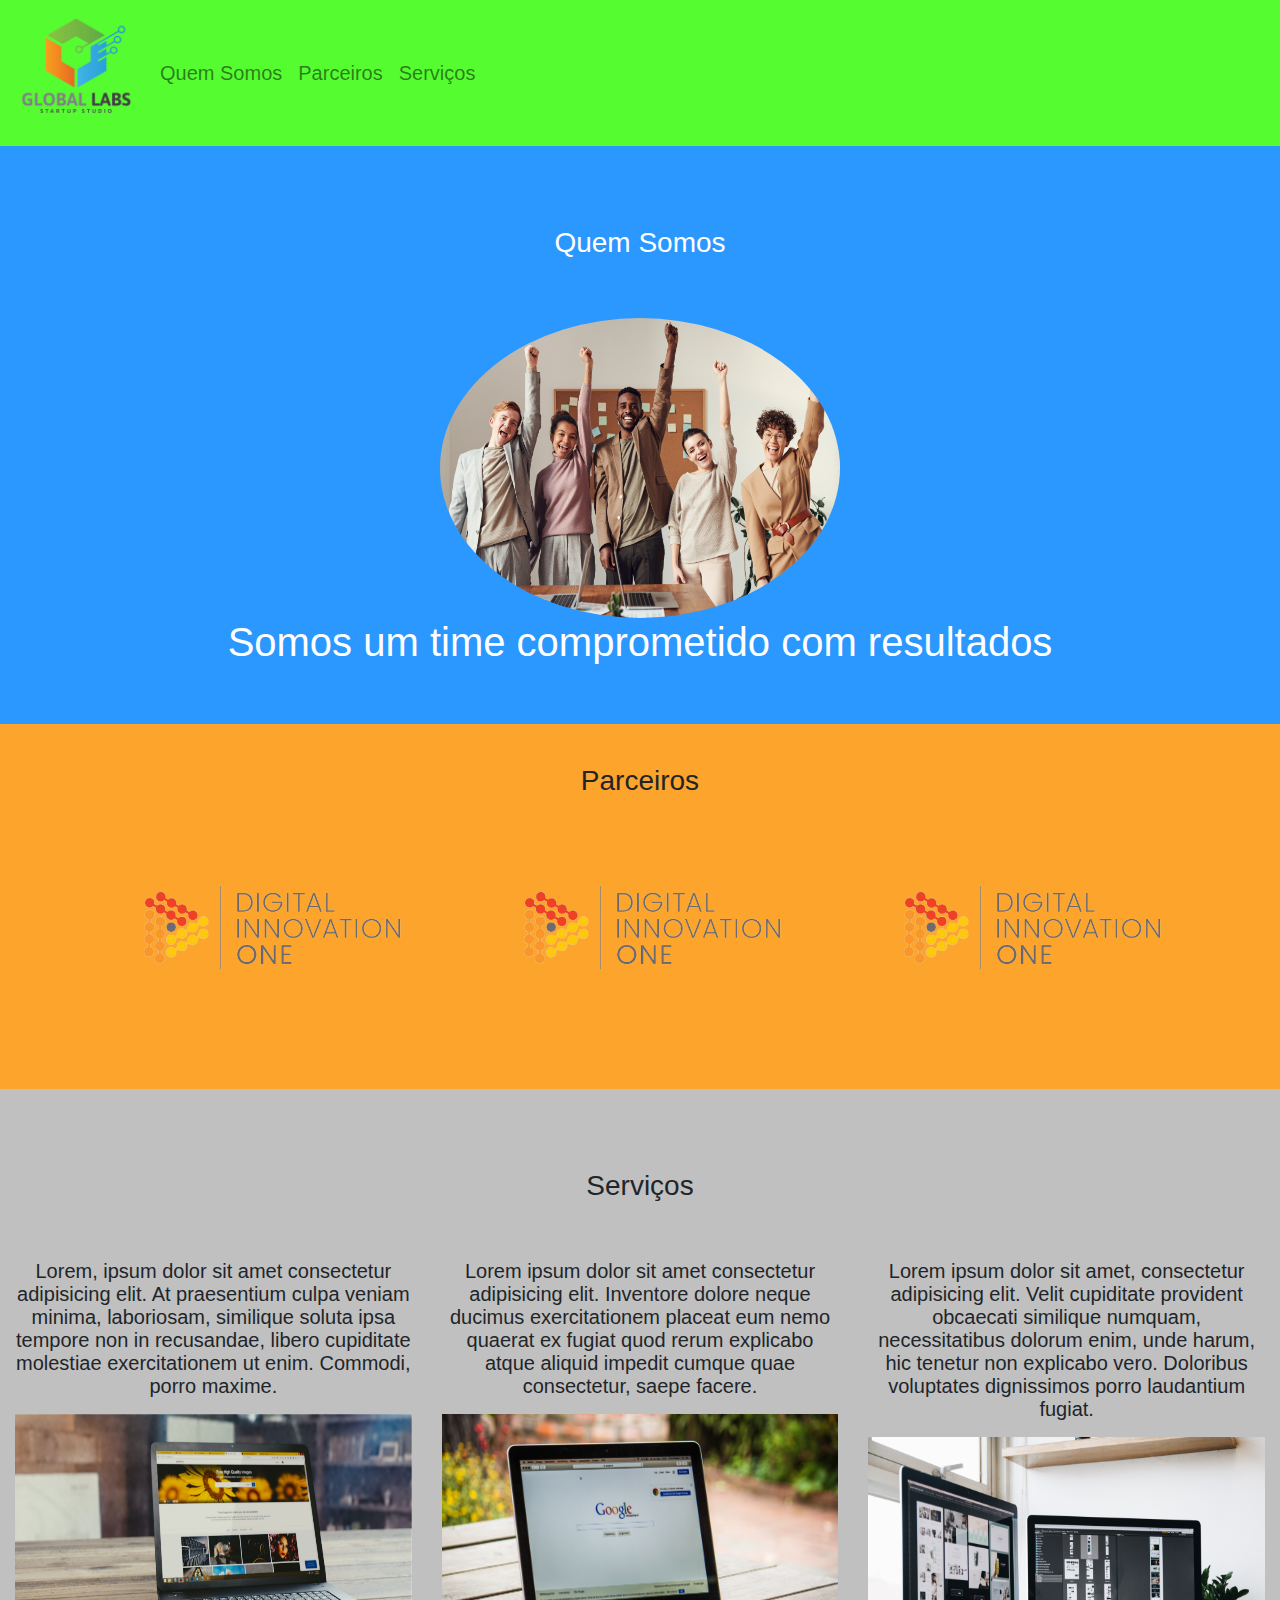
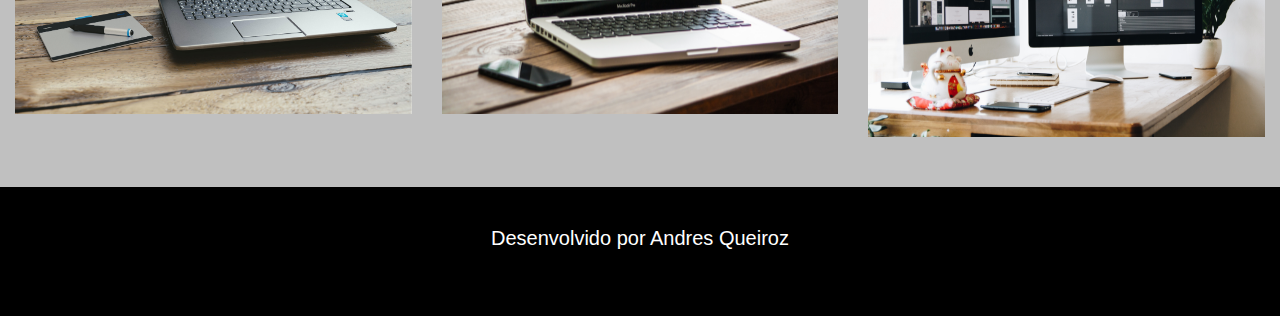
<file: aprendendo-Bootstrap/site criado/index.html>
<html>
    <head>
        <title>Bootstrap</title>
        <meta charset="utf-8">
        <link rel="stylesheet" href="bootstrap-arq/css/bootstrap.min.css" type="text/css">
        <link rel="stylesheet" href="style.css" type="text/css">
    </head>
    <body>
        <nav class="navbar navbar-expand-lg navbar-light">
            <a class="navbar-brand" href="a">
                <img src="img/global.png" alt="icone Global Labs" width="120" height="120">
            </a>
            <div class="collapse navbar-collapse">
                <ul class="navbar-nav">
                    <li class="nav-item">
                        <a class = "nav-link" href="#quemsomos">Quem Somos</a>
                    </li>
                    <li class="nav-item">
                        <a class = "nav-link" href="#parceiros">Parceiros</a>
                    </li>
                    <li class="nav-item">
                        <a class = "nav-link" href="#serviços">Serviços</a>
                    </li>
                </ul>
            </div>
        </nav>
        <section id="quemsomos">
            <div class="container-fluid quem-somos margin text-center">
                <h3 class="margin">Quem Somos</h3>
                <img src="img/time.jpg" class="rounded-circle" width="400px" height="300px">
                <h1>Somos um time comprometido com resultados</h1>
            </div>
        </section>
        <selection id="parceiros">
            <div class="container-fluid parceiros text-center margin">
                <h3>Parceiros</h3>
                <div class="container">
                    <div class="row">
                        <div class="col-lg-4">
                            <img src="img/dio.png" alt="icone DIO" width="100%">
                        </div>
                        <div class="col-lg-4">
                            <img src="img/dio.png" alt="icone DIO" width="100%">
                        </div>
                        <div class="col-lg-4">
                            <img src="img/dio.png" alt="icone DIO" width="100%">
                        </div>
                    </div>
                </div>
            </div>
        </selection>
        <section id="serviços">
            <div class="container-fluid text-center margin serviços">
                <h3 class="margin">Serviços</h3>
                <div class="row">
                    <div class="col-lg-4">
                        <p>Lorem, ipsum dolor sit amet consectetur adipisicing elit. At praesentium culpa veniam minima, laboriosam, similique soluta ipsa tempore non in recusandae, libero cupiditate molestiae exercitationem ut enim. Commodi, porro maxime.</p>
                        <img src="img/pc1.jpg" alt="serviço 1" width="100%" height="300px">
                    </div>
                    <div class="col-lg-4">
                        <p>Lorem ipsum dolor sit amet consectetur adipisicing elit. Inventore dolore neque ducimus exercitationem placeat eum nemo quaerat ex fugiat quod rerum explicabo atque aliquid impedit cumque quae consectetur, saepe facere.</p>
                        <img src="img/pc2.jpg" alt="serviço 2" width="100%" height="300px">
                    </div>
                    <div class="col-lg-4">
                        <p>Lorem ipsum dolor sit amet, consectetur adipisicing elit. Velit cupiditate provident obcaecati similique numquam, necessitatibus dolorum enim, unde harum, hic tenetur non explicabo vero. Doloribus voluptates dignissimos porro laudantium fugiat.</p>
                        <img src="img/pc3.jpg" alt="serviço 2" width="100%" height="300px">
                    </div>
                </div>
            </div>
        </section>
        <footer class="margin text-center container-fluid footer">
            <p> Desenvolvido por Andres Queiroz</p>
        </footer>
    </body>
</html>
</file>
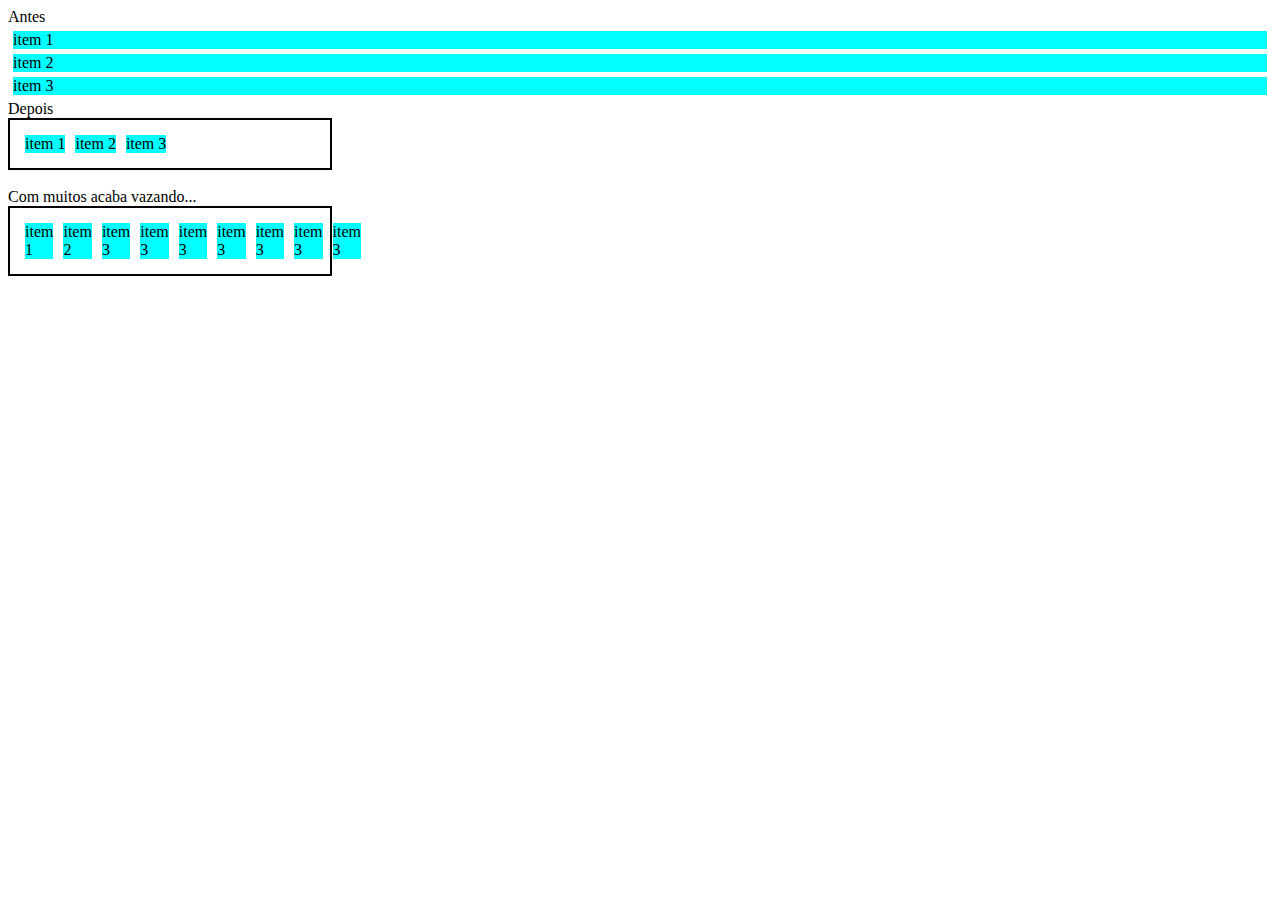
<file: CSS Flexbox/CSS FLEXBOX 1.html>
<!DOCTYPE html>
<html lang="en">
<head>
    <meta charset="UTF-8">
    <meta http-equiv="X-UA-Compatible" content="IE=edge">
    <meta name="viewport" content="width=device-width, initial-scale=1.0">
    <title>Fundamentos - CSS Flexbox</title>
    <style>
        .flex {
            max-width: 300px;
            padding: 10px;
            border: 2px solid black;
            display: flex;
        }
        .item {
            background-color: aqua;
            margin: 5px;
        }
    </style>
</head>
<body>
    <div>Antes
        <div class="item">item 1</div>
        <div class="item">item 2</div>
        <div class="item">item 3</div>
    </div>Depois
    <div class="flex">
        <div class="item">item 1</div>
        <div class="item">item 2</div>
        <div class="item">item 3</div>
    </div>
    <br>Com muitos acaba vazando...
    <div class="flex">
        <div class="item">item 1</div>
        <div class="item">item 2</div>
        <div class="item">item 3</div>
        <div class="item">item 3</div>
        <div class="item">item 3</div>
        <div class="item">item 3</div>
        <div class="item">item 3</div>
        <div class="item">item 3</div>
        <div class="item">item 3</div>

    </div>
</body>
</html>
</file>
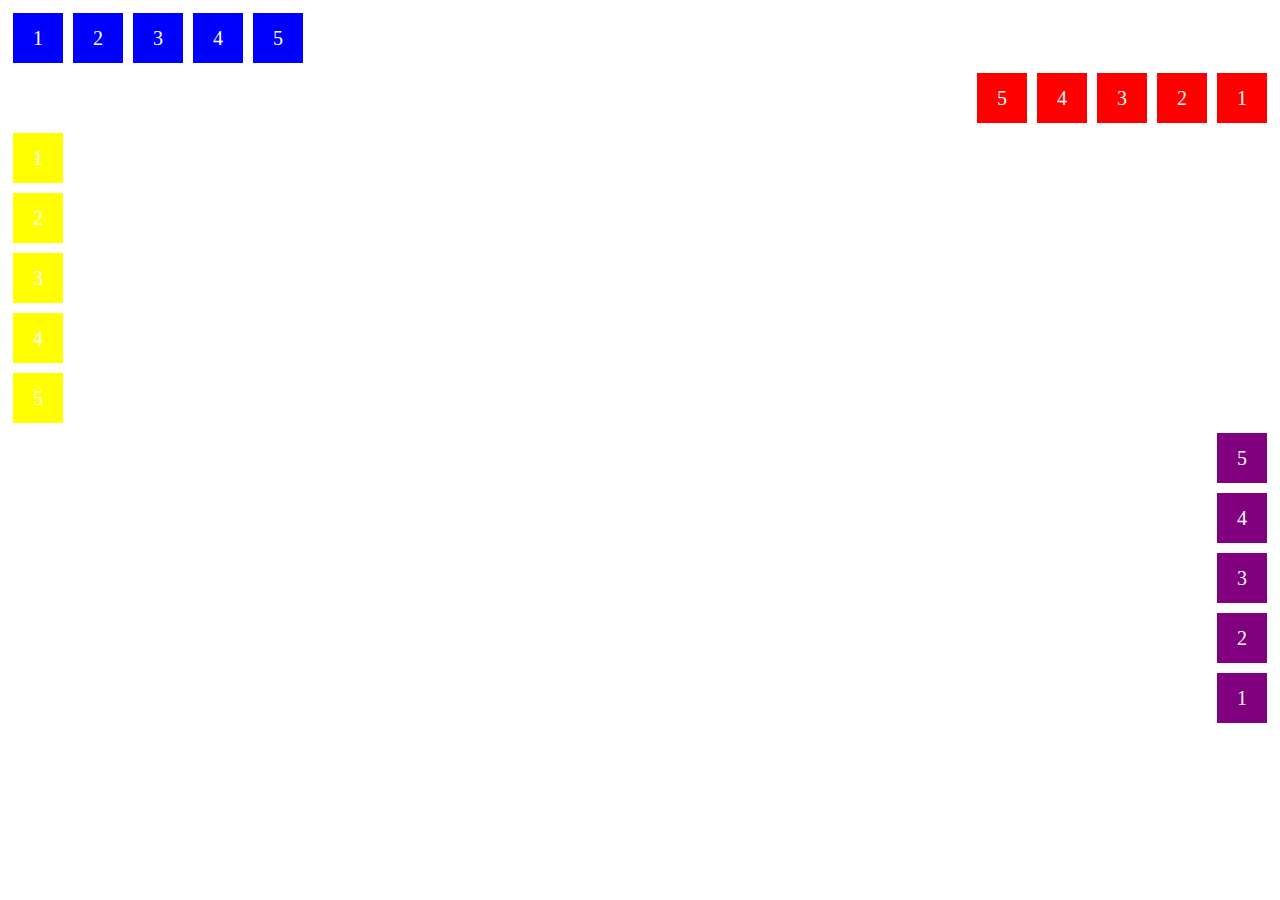
<file: CSS Flexbox/CSS FLEXBOX 2 - direction.html>
<!DOCTYPE html>
<html lang="en">
<head>
    <meta charset="UTF-8">
    <meta http-equiv="X-UA-Compatible" content="IE=edge">
    <meta name="viewport" content="width=device-width, initial-scale=1.0">
    <title>Fundamentos Flex Direction 2</title>
    <style>
        .flex-container {
            margin: 0;
            padding: 0;
            display: flex;
            list-style: none;
        }
        .flex-item {
            background-color: blue;
            height: 50px;
            width: 50px;
            line-height: 50px;
            font-size: 20px;
            color: white;
            text-align: center;
            margin: 5px;
        }
        .row{
            flex-direction: row;
        }
        .row-reverse {
            flex-direction: row-reverse; }

        .row-reverse li{ 
            background-color: red;
        }
        .column {
            flex-direction: column;
        }
        .column li{
            background-color: yellow;
        }
        .column-reverse {
            flex-direction: column-reverse;
            float: right;
        }
        .column-reverse li {
            background-color: purple;
        }
    </style>
</head>
<body>
    <ul class="flex-container">
        <li class="flex-item">1</li>
        <li class="flex-item">2</li>
        <li class="flex-item">3</li>
        <li class="flex-item">4</li>
        <li class="flex-item">5</li>
    </ul>
    <ul class="flex-container row-reverse">
        <li class="flex-item">1</li>
        <li class="flex-item">2</li>
        <li class="flex-item">3</li>
        <li class="flex-item">4</li>
        <li class="flex-item">5</li>
    </ul>
    <ul class="flex-container column">
        <li class="flex-item">1</li>
        <li class="flex-item">2</li>
        <li class="flex-item">3</li>
        <li class="flex-item">4</li>
        <li class="flex-item">5</li>
    </ul>
    <ul class="flex-container column-reverse">
        <li class="flex-item">1</li>
        <li class="flex-item">2</li>
        <li class="flex-item">3</li>
        <li class="flex-item">4</li>
        <li class="flex-item">5</li>
    </ul>
</body>
</html>
</file>
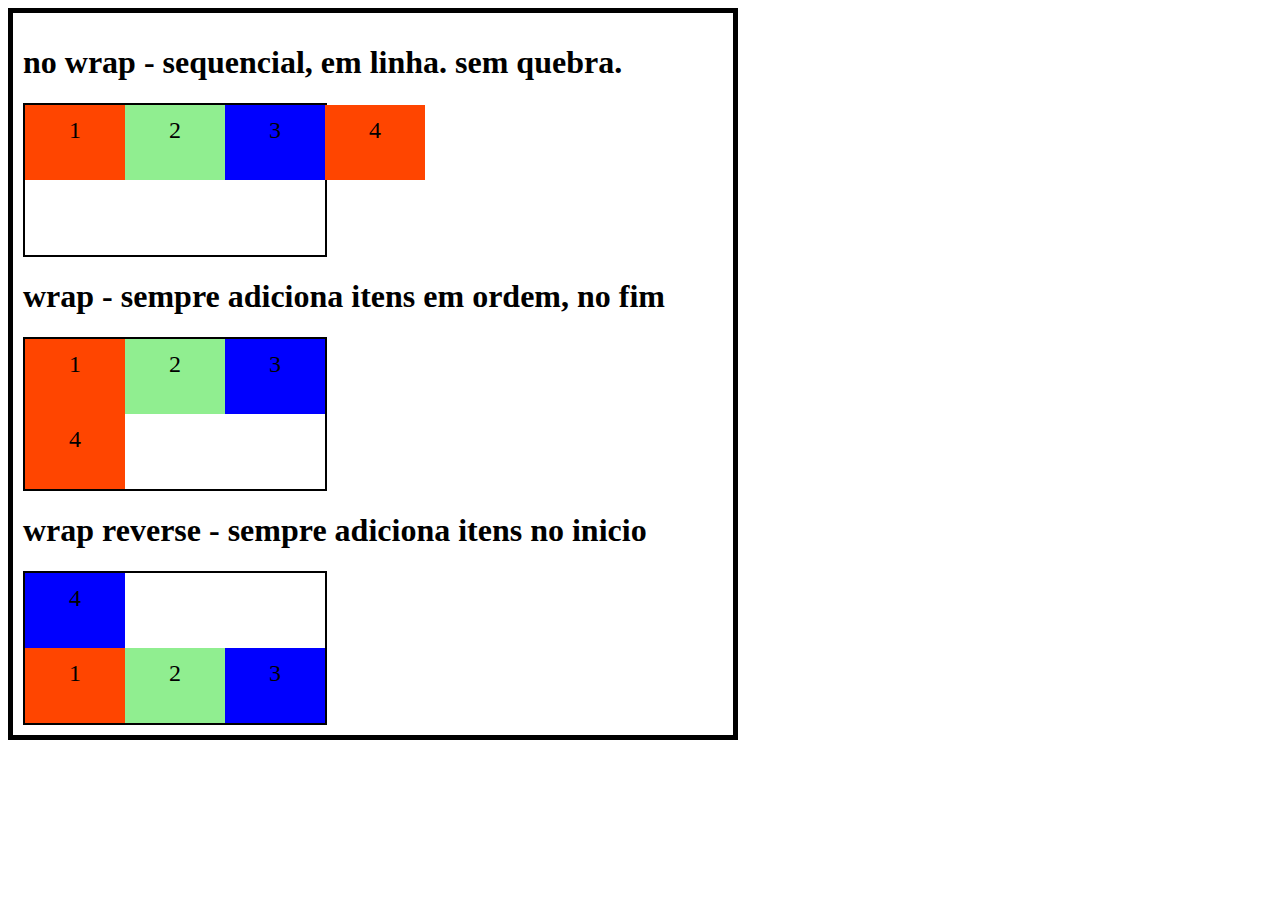
<file: CSS Flexbox/CSS FLEXBOX 3 - wrap.html>
<!DOCTYPE html>
<html lang="en">
<head>
    <meta charset="UTF-8">
    <meta http-equiv="X-UA-Compatible" content="IE=edge">
    <meta name="viewport" content="width=device-width, initial-scale=1.0">
    <title>Fundamentos CSS Flexbox - wrap</title>
    <style>
        body{
            max-width: 700px;
            border: 5px solid black;
            padding: 10px;
            display: flex;
            flex-direction: column;
        }
        .flex-container {
            display: flex;
            height: 150px;
            border: 2px solid black;
            max-width: 300px;
            <!--flex-direction: column-reverse;tire do comentario para ver como fica nesta função-->
            <!--flex-direction: column; tire do comentario para ver como fica nesta função-->
        }
        .item {
            font-size: 24px;
            height: 50%;
            text-align: center;
            min-width: 100px;
            line-height: 50px;
        }
        .nowrap{
            flex-wrap: nowrap;
        }
        .wrap{
            flex-wrap: wrap;
        }
        .wrap-reverse{
            flex-wrap: wrap-reverse;
        }
        .blue{
            background-color: blue;
        }
        .green{
            background-color: lightgreen;
            }
        .orange{background-color: orangered;}
    </style>
</head>
<body>
    <h1>no wrap - sequencial, em linha. sem quebra.</h1>
    <div class="flex-container nowrap">
        <div class="item orange">1</div>
        <div class="item green">2</div>
        <div class="item blue">3</div>
        <div class="item orange">4</div>
    </div>

    <h1>wrap - sempre adiciona itens em ordem, no fim</h1>
    <div class="flex-container wrap">
            <div class="item orange">1</div>
            <div class="item green">2</div>
            <div class="item blue">3</div>
            <div class="item orange">4</div>
    </div>

    <h1>wrap reverse - sempre adiciona itens no inicio</h1>
    <div class="flex-container wrap-reverse">
            <div class="item orange">1</div>
            <div class="item green">2</div>
            <div class="item blue">3</div>
            <div class="item blue">4</div>
    </div>

</body>
</html>
</file>
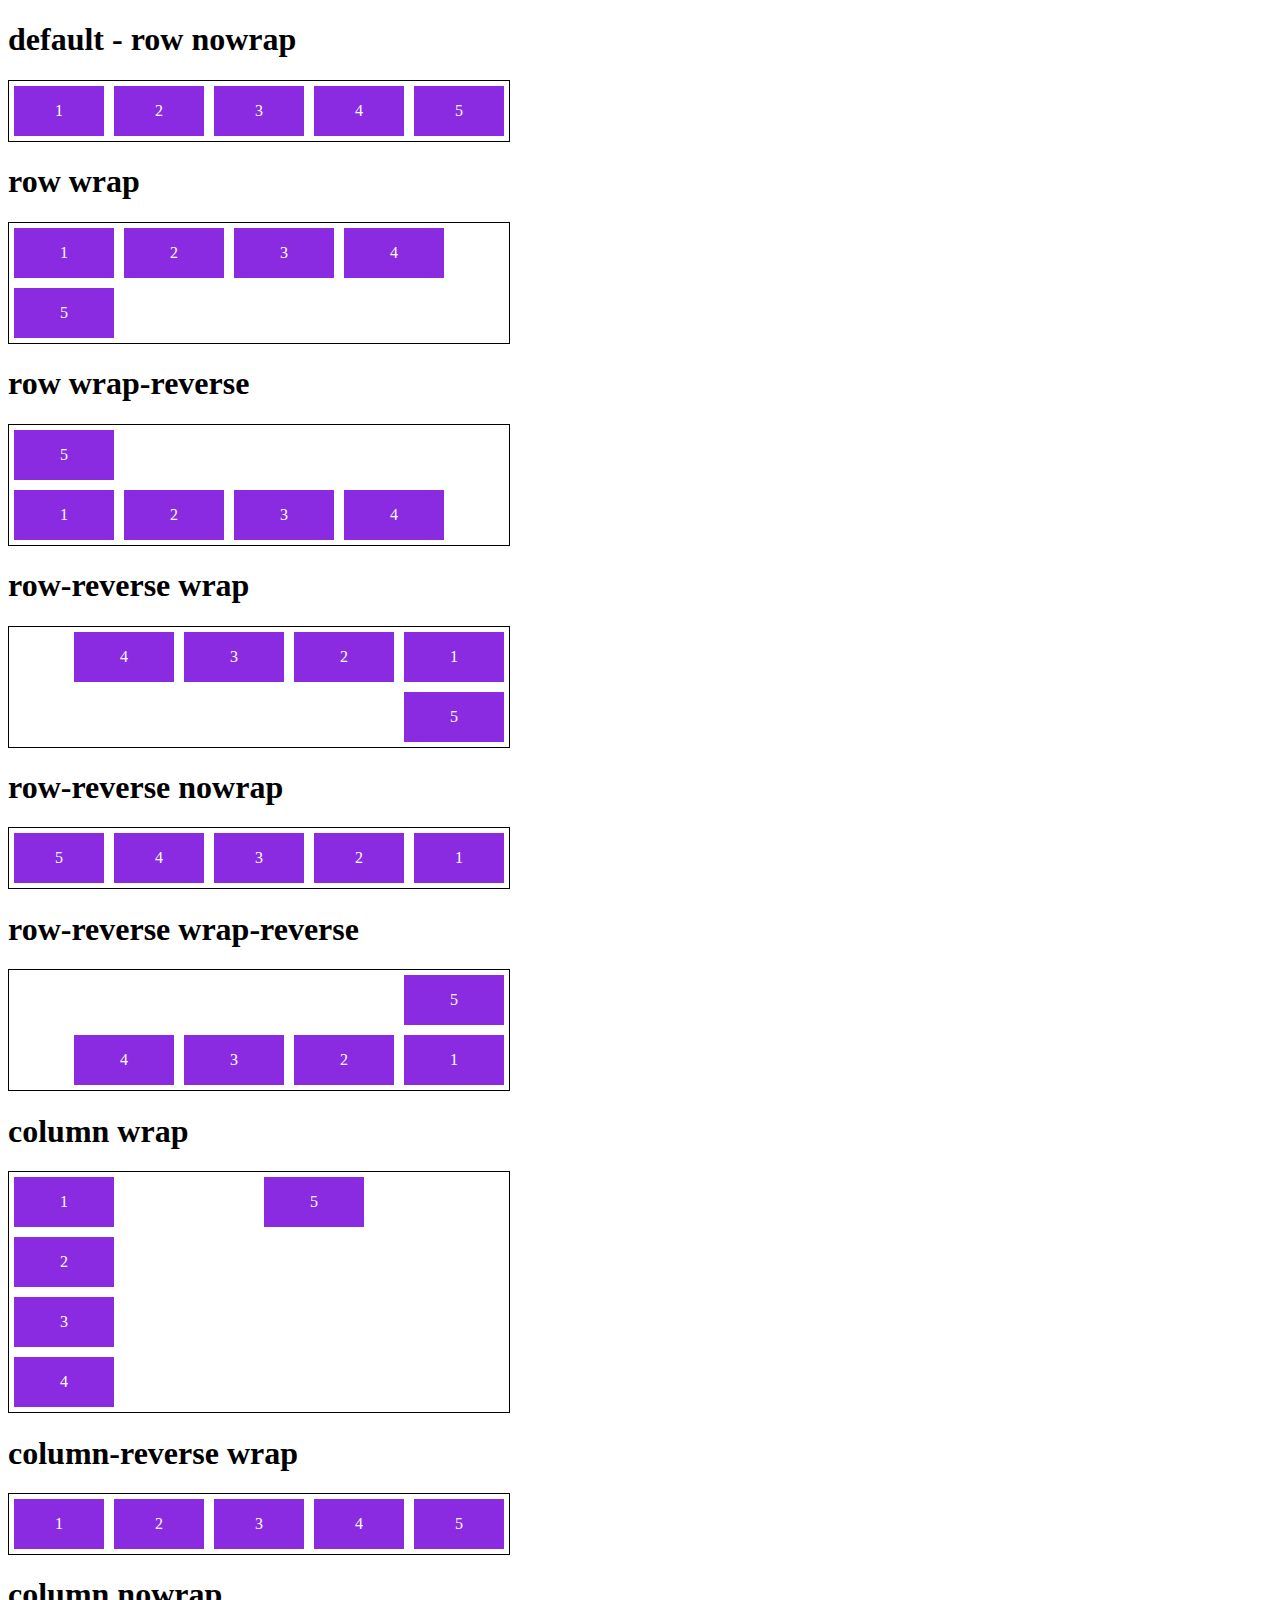
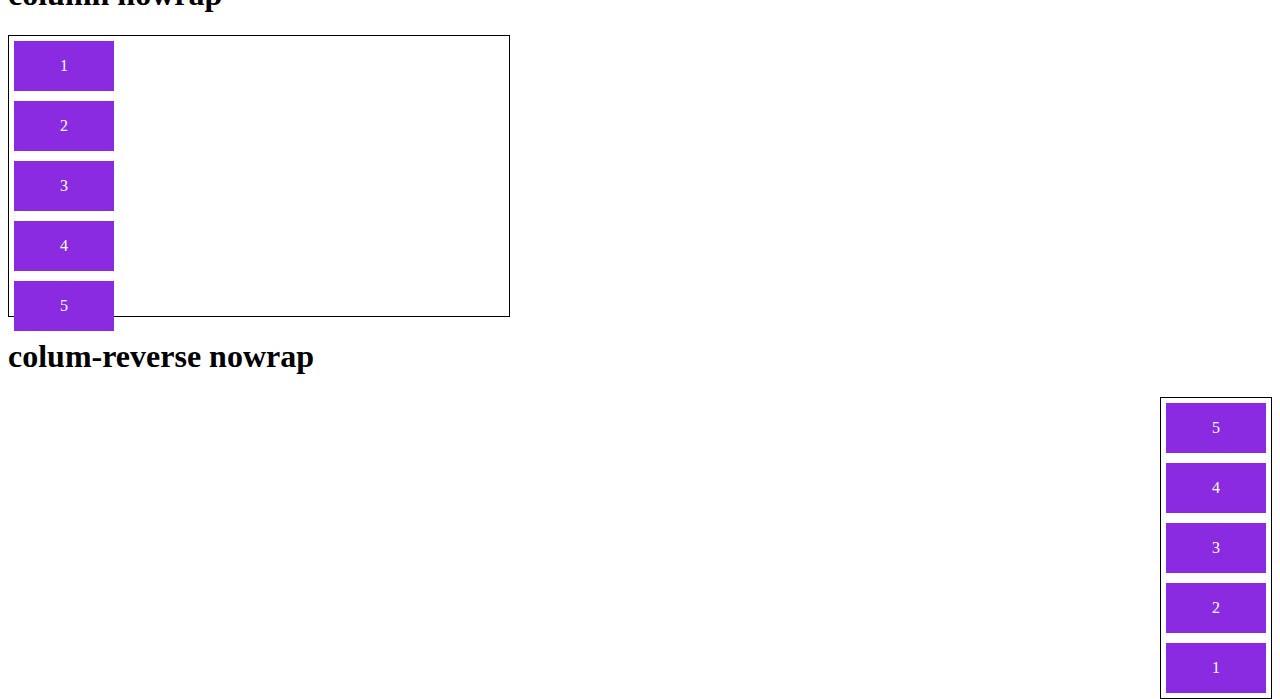
<file: CSS Flexbox/CSS FLEXBOX 4 - flow.html>
<!DOCTYPE html>
<html lang="en">
<head>
    <meta charset="UTF-8">
    <meta http-equiv="X-UA-Compatible" content="IE=edge">
    <meta name="viewport" content="width=device-width, initial-scale=1.0">
    <title>CSS Flexbox 4 - flow</title>
    
    <style>
        h1{
            text-transform: lowercase;
        }
        .flex-container {
            display: flex;
            border: 1px solid black;
            max-width: 500px;
        }
        .item{
            background-color: blueviolet;
            margin: 5px;
            color: white;
            text-align: center;
            width: 100px;
            height: 50px;
            line-height: 50px;
        }
        .default{
            flex-flow: row nowrap;
        }
        .row-wrap{
            flex-flow: row wrap;
        }
        .row-wrap-reverse{
            flex-flow: row wrap-reverse;
        }
        .row-reverse-wrap{
            flex-flow: row-reverse wrap;
        }
        .row-reverse-nowrap{
            flex-flow: row-reverse nowrap;
        }
        .row-reverse-wrap-reverse{
            flex-flow: row-reverse wrap-reverse;
        }
        .column-wrap{
            flex-flow: column wrap;
            max-height: 280px;
        }
        .column-reverse-wrap{
            flex-flow: column reverse wrap;
        }
        .column-nowrap{
            flex-flow: column nowrap;
            max-height: 280px;
        }
        .column-reverse-nowrap{
            flex-flow: column-reverse nowrap;
            float: right;
        }
        
    </style>
</head>
<body>
    <h1>default - ROW NOWRAP</h1>
    <div class="flex-container default">
        <div class="item">1</div>
        <div class="item">2</div>
        <div class="item">3</div>
        <div class="item">4</div>
        <div class="item">5</div>
    </div>
    <h1>ROW WRAP</h1>
    <div class="flex-container row-wrap">
        <div class="item">1</div>
        <div class="item">2</div>
        <div class="item">3</div>
        <div class="item">4</div>
        <div class="item">5</div>
    </div>
    <h1>ROW WRAP-REVERSE</h1>
    <div class="flex-container row-wrap-reverse">
        <div class="item">1</div>
        <div class="item">2</div>
        <div class="item">3</div>
        <div class="item">4</div>
        <div class="item">5</div>
    </div>
    <h1>ROW-REVERSE WRAP</h1>
    <div class="flex-container row-reverse-wrap">
        <div class="item">1</div>
        <div class="item">2</div>
        <div class="item">3</div>
        <div class="item">4</div>
        <div class="item">5</div>
    </div>
    <h1>ROW-REVERSE NOWRAP</h1>
    <div class="flex-container row-reverse-nowrap">
        <div class="item">1</div>
        <div class="item">2</div>
        <div class="item">3</div>
        <div class="item">4</div>
        <div class="item">5</div>
    </div>
    <h1>row-reverse wrap-reverse</h1>
    <div class="flex-container row-reverse-wrap-reverse">
        <div class="item">1</div>
        <div class="item">2</div>
        <div class="item">3</div>
        <div class="item">4</div>
        <div class="item">5</div>
    </div>
    <h1>column WRAP</h1>
    <div class="flex-container column-wrap">
        <div class="item">1</div>
        <div class="item">2</div>
        <div class="item">3</div>
        <div class="item">4</div>
        <div class="item">5</div>
    </div>
    <h1>COLUMN-REVERSE WRAP</h1>
    <div class="flex-container column-reverse-wrap">
        <div class="item">1</div>
        <div class="item">2</div>
        <div class="item">3</div>
        <div class="item">4</div>
        <div class="item">5</div>
    </div>
    <h1>COLUMN NOWRAP</h1>
    <div class="flex-container column-nowrap">
        <div class="item">1</div>
        <div class="item">2</div>
        <div class="item">3</div>
        <div class="item">4</div>
        <div class="item">5</div>
    </div>
    <h1>COLUM-REVERSE NOWRAP</h1>
    <div class="flex-container column-reverse-nowrap">
        <div class="item">1</div>
        <div class="item">2</div>
        <div class="item">3</div>
        <div class="item">4</div>
        <div class="item">5</div>
    </div>
</body>
</html>
</file>
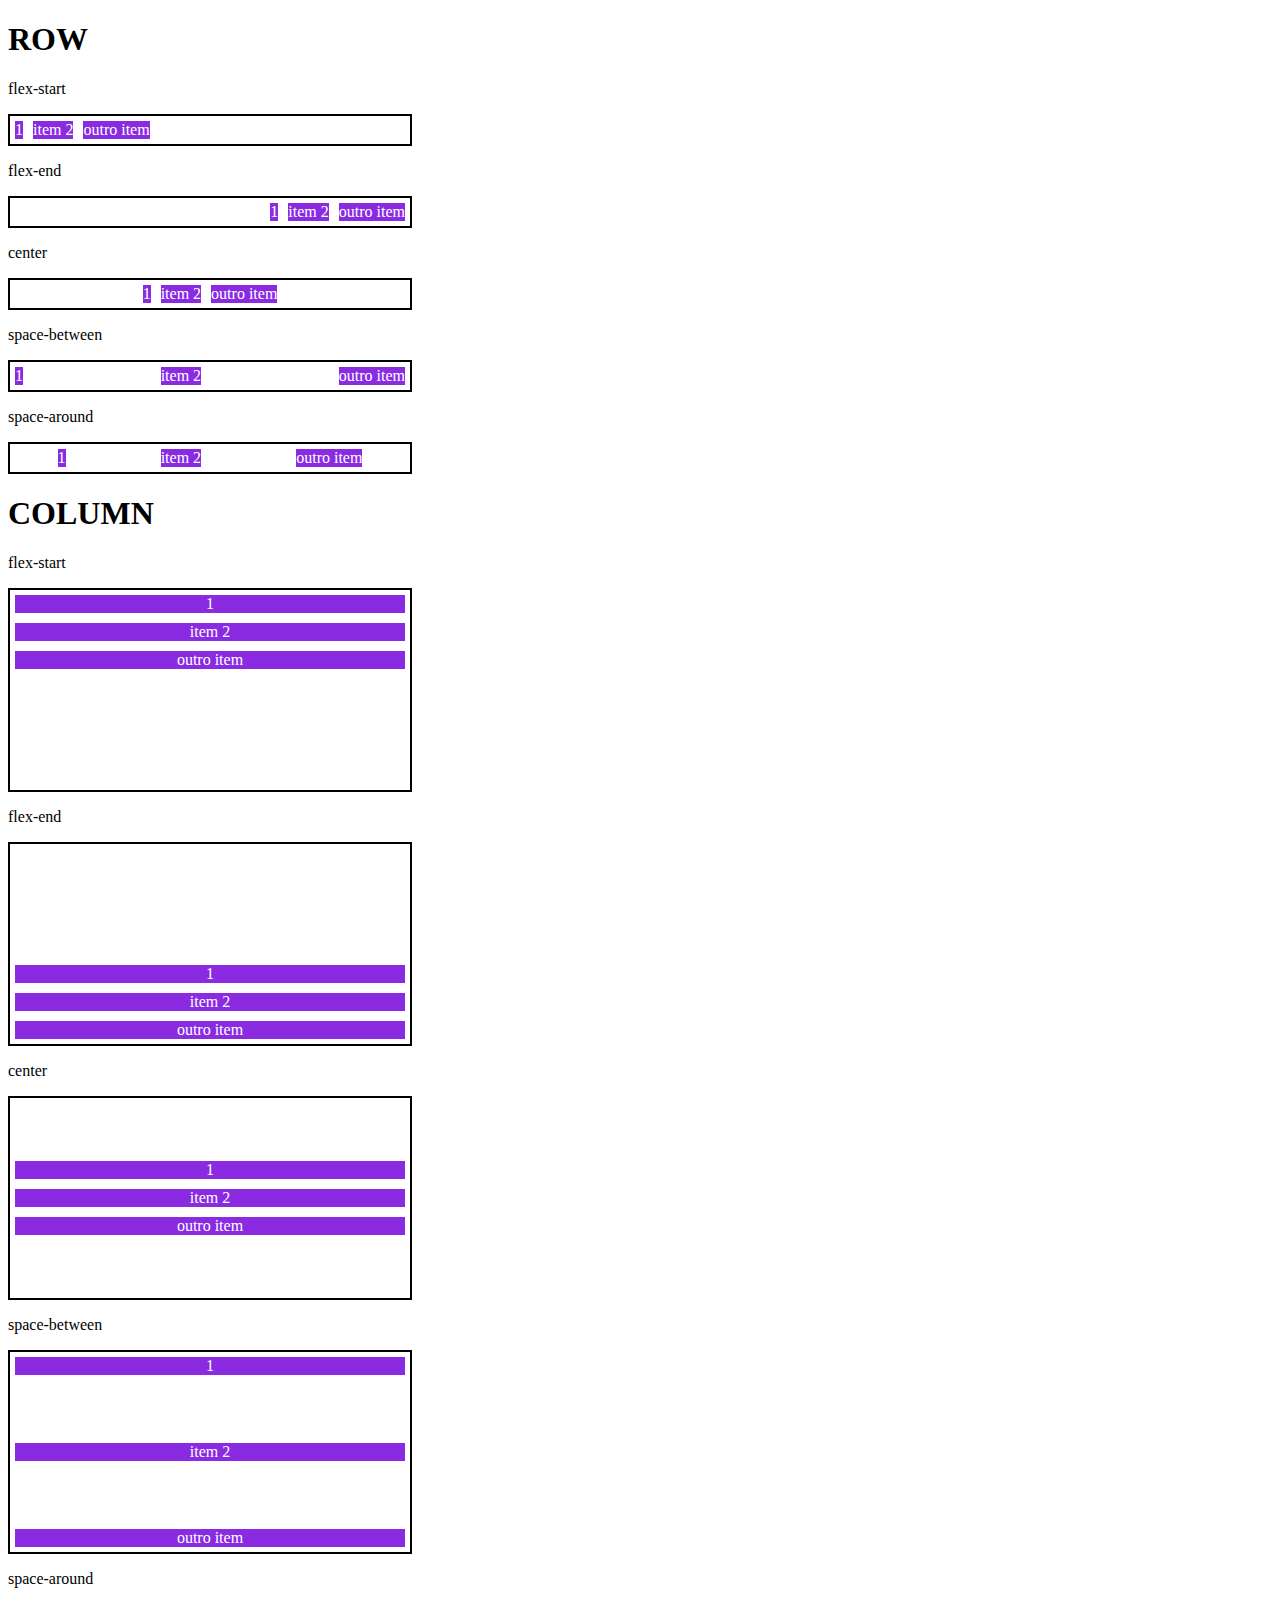
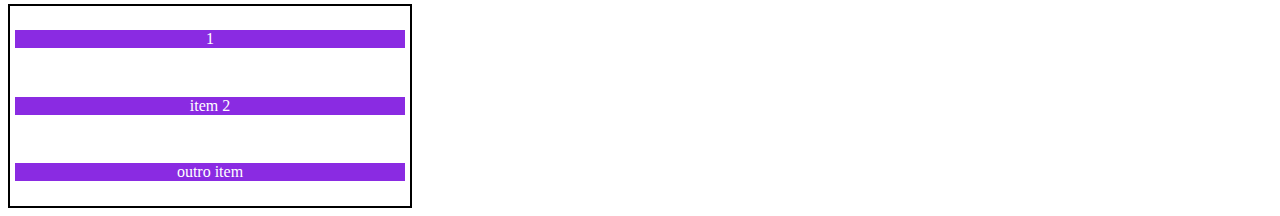
<file: CSS Flexbox/CSS FLEXBOX 5 - justify content.html>
<!DOCTYPE html>
<html lang="en">
<head>
    <meta charset="UTF-8">
    <meta http-equiv="X-UA-Compatible" content="IE=edge">
    <meta name="viewport" content="width=device-width, initial-scale=1.0">
    <title>CSS Flexbox - justify-content</title>
    <style>
        .container{
            max-width: 400px;
            border: 2px solid black;
            margin: 0px;
            display: flex;
        }
        .container-column{
            max-width: 400px;
            border: 2px solid black;
            margin: 0px;
            display: flex;
            flex-direction: column;
            min-height: 200px;
        }

        .item{
            background-color: blueviolet;
            margin: 5px;
            text-align: center;
            color: white;
        }

        .flex-start{
            justify-content: flex-start;
        }
        .flex-end{
            justify-content: flex-end;
        }
        .center{
            justify-content: center;
        }
        .space-between{
            justify-content: space-between;
        }
        .space-around{
            justify-content: space-around;
        }
    </style>
</head>
<body>
    <h1>ROW</h1>
    <p>flex-start</p>
    <section class="container flex-start">
        <div class="item">1</div>
        <div class="item">item 2</div>
        <div class="item">outro item</div>
    </section>

    <p>flex-end</p>
    <section class="container flex-end">
        <div class="item">1</div>
        <div class="item">item 2</div>
        <div class="item">outro item</div>
    </section>

    <p>center</p>
    <section class="container center">
        <div class="item">1</div>
        <div class="item">item 2</div>
        <div class="item">outro item</div>
    </section>

    <p>space-between</p>
    <section class="container space-between">
        <div class="item">1</div>
        <div class="item">item 2</div>
        <div class="item">outro item</div>
    </section>

    <p>space-around</p>
    <section class="container space-around">
        <div class="item">1</div>
        <div class="item">item 2</div>
        <div class="item">outro item</div>
    </section>


    <h1>COLUMN</h1>
    <p>flex-start</p>
    <section class="container-column flex-start">
        <div class="item">1</div>
        <div class="item">item 2</div>
        <div class="item">outro item</div>
    </section>

    <p>flex-end</p>
    <section class="container-column flex-end">
        <div class="item">1</div>
        <div class="item">item 2</div>
        <div class="item">outro item</div>
    </section>

    <p>center</p>
    <section class="container-column center">
        <div class="item">1</div>
        <div class="item">item 2</div>
        <div class="item">outro item</div>
    </section>

    <p>space-between</p>
    <section class="container-column space-between">
        <div class="item">1</div>
        <div class="item">item 2</div>
        <div class="item">outro item</div>
    </section>

    <p>space-around</p>
    <section class="container-column space-around">
        <div class="item">1</div>
        <div class="item">item 2</div>
        <div class="item">outro item</div>
    </section>
</body>
</html>
</file>
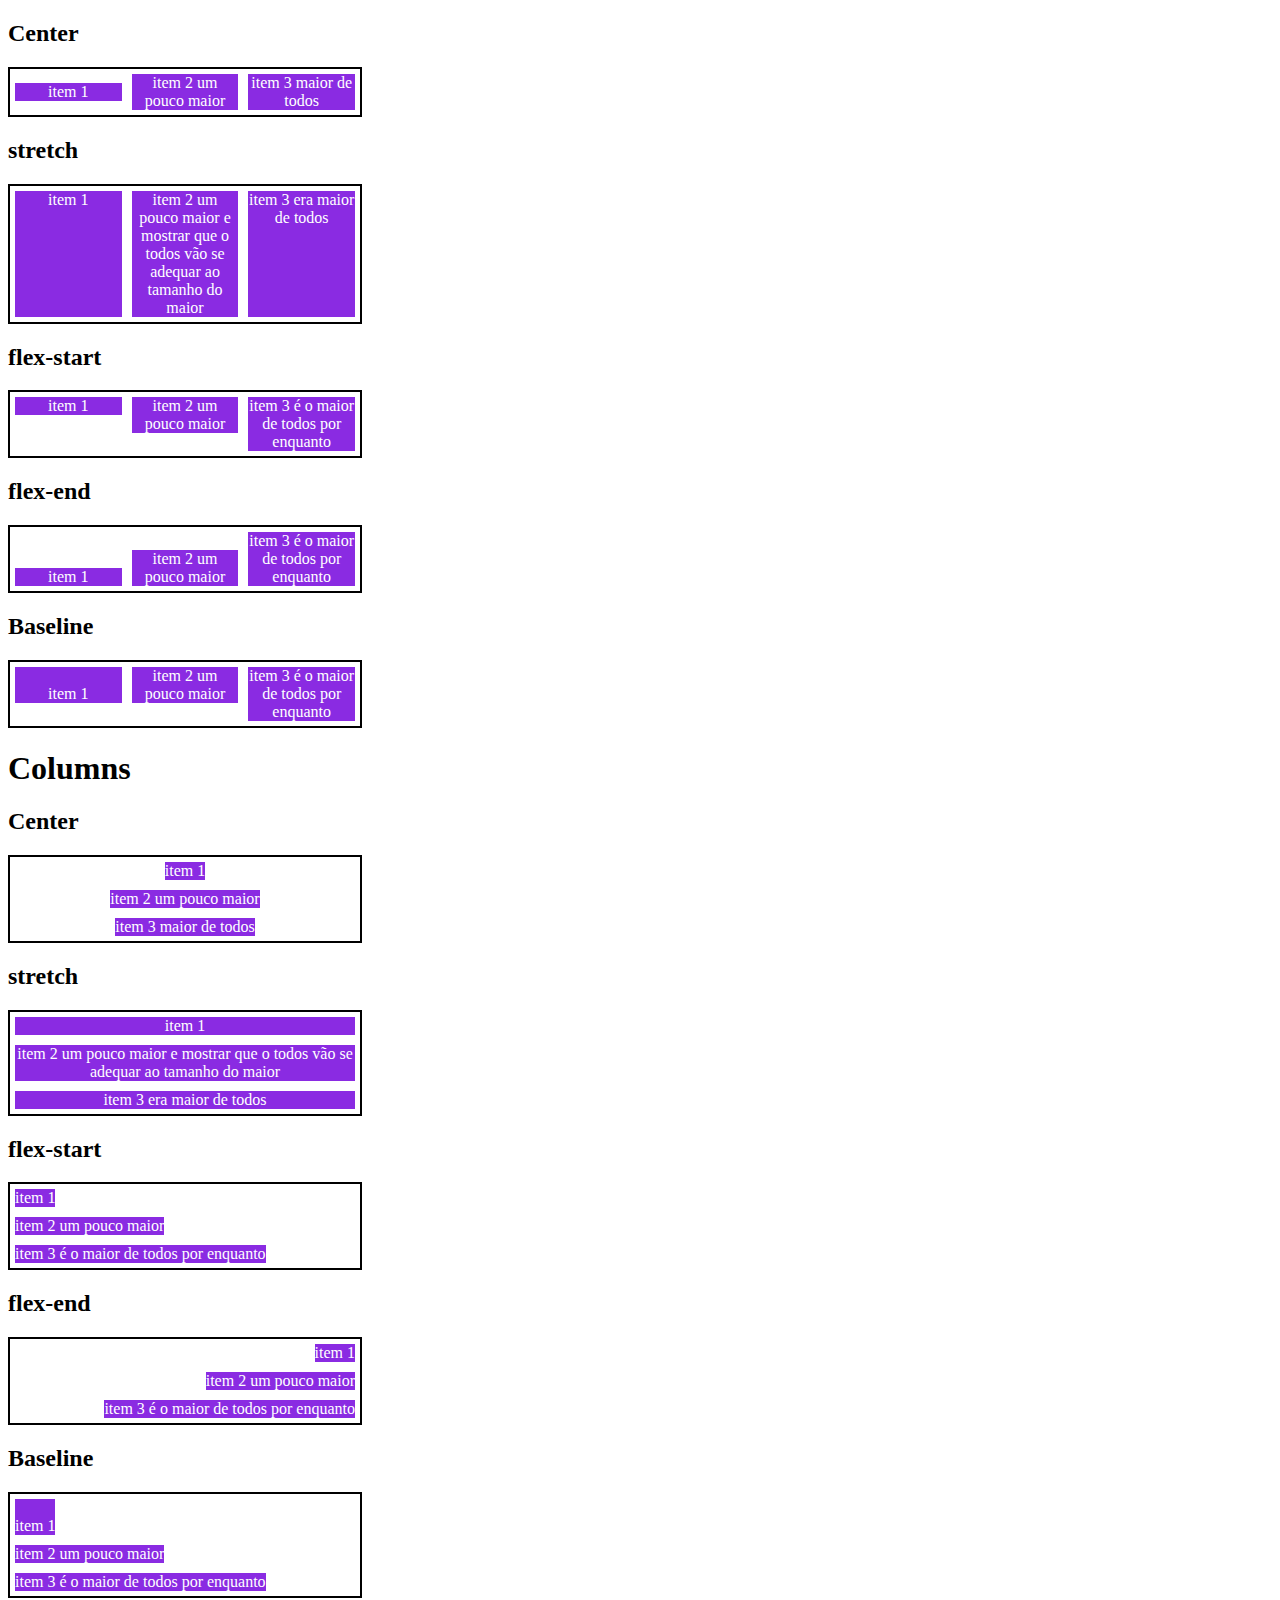
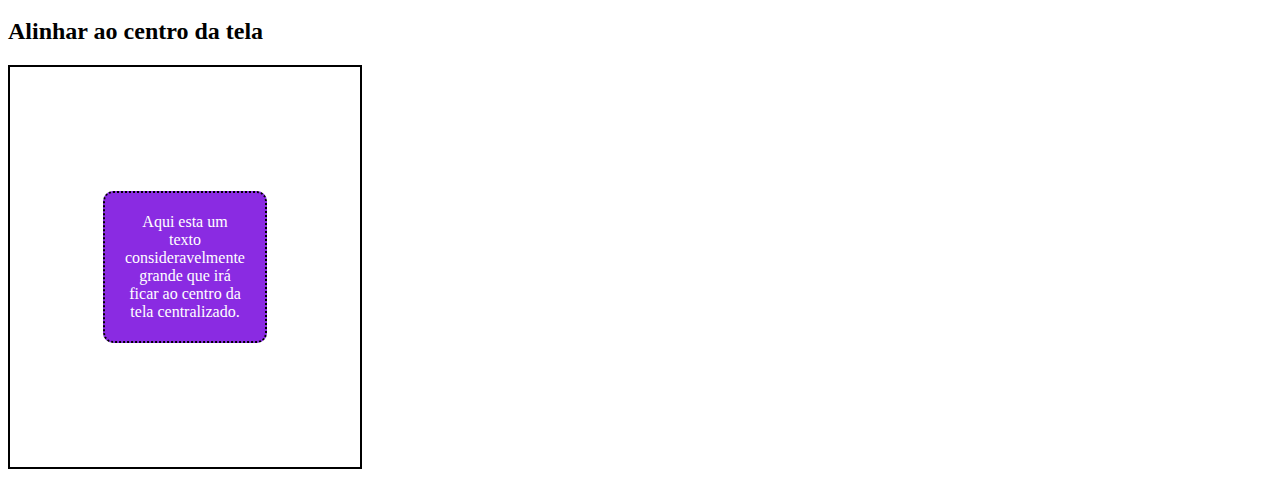
<file: CSS Flexbox/CSS FLEXBOX 6 - Align itens.html>
<!DOCTYPE html>
<html lang="en">
<head>
    <meta charset="UTF-8">
    <meta http-equiv="X-UA-Compatible" content="IE=edge">
    <meta name="viewport" content="width=device-width, initial-scale=1.0">
    <title>CSS Flexbox - Align Text</title>
    <style>
        .container {
            max-width: 350px;
            border: 2px solid black;
            display: flex;
        }
        .item{
            background-color: blueviolet;
            margin: 5px;
            color: white;
            text-align: center;
            flex: 1;
        }
        .center{
            align-items: center;
        }
        .stretch{
            align-items: stretch;
        }
        .start{
            align-items: flex-start;
        }
        .end{
            align-items: flex-end;
        }
        .baseline{
            align-items: baseline;
        }
        .columns{
            flex-direction: column;
        }
        .central{
            height: 400px;
            justify-content: center;
        }
        .central .item{
            flex:0;
            padding: 20px;
            border: 2px dotted black;
            border-radius: 10px;
        }
    </style>
</head>
<body>
    <h2>Center</h2>
    <section class="container flex center">
        <div class="item">item 1</div>
        <div class="item">item 2 um pouco maior</div>
        <div class="item">item 3 maior de todos</div>
    </section>
    <h2>stretch</h2>
    <section class="container flex stretch">
        <div class="item">item 1</div>
        <div class="item">item 2 um pouco maior e mostrar que o todos vão se adequar ao tamanho do maior</div>
        <div class="item">item 3 era maior de todos</div>
    </section>
    <h2>flex-start</h2>
    <section class="container start">
        <div class="item">item 1</div>
        <div class="item">item 2 um pouco maior</div>
        <div class="item">item 3 é o maior de todos por enquanto</div>
    </section>
    <h2>flex-end</h2>
    <section class="container end">
        <div class="item">item 1</div>
        <div class="item">item 2 um pouco maior</div>
        <div class="item">item 3 é o maior de todos por enquanto</div>
    </section>
    <h2>Baseline</h2>
    <section class="container baseline">
        <div class="item"><br>item 1</div>
        <div class="item">item 2 um pouco maior</div>
        <div class="item">item 3 é o maior de todos por enquanto</div>
    </section>

    <h1>Columns</h1>
    <h2>Center</h2>
    <section class="container flex center columns">
        <div class="item">item 1</div>
        <div class="item">item 2 um pouco maior</div>
        <div class="item">item 3 maior de todos</div>
    </section>
    <h2>stretch</h2>
    <section class="container flex stretch columns">
        <div class="item">item 1</div>
        <div class="item">item 2 um pouco maior e mostrar que o todos vão se adequar ao tamanho do maior</div>
        <div class="item">item 3 era maior de todos</div>
    </section>
    <h2>flex-start</h2>
    <section class="container start columns">
        <div class="item">item 1</div>
        <div class="item">item 2 um pouco maior</div>
        <div class="item">item 3 é o maior de todos por enquanto</div>
    </section>
    <h2>flex-end</h2>
    <section class="container end columns">
        <div class="item">item 1</div>
        <div class="item">item 2 um pouco maior</div>
        <div class="item">item 3 é o maior de todos por enquanto</div>
    </section>
    <h2>Baseline</h2>
    <section class="container baseline columns">
        <div class="item"><br>item 1</div>
        <div class="item">item 2 um pouco maior</div>
        <div class="item">item 3 é o maior de todos por enquanto</div>
    </section>
    <h2>Alinhar ao centro da tela</h2>
    <section class="container central center">
        <div class="item">Aqui esta um texto consideravelmente grande que
            irá ficar ao centro da tela centralizado.</div>
    </section>
</body>
</html>
</file>
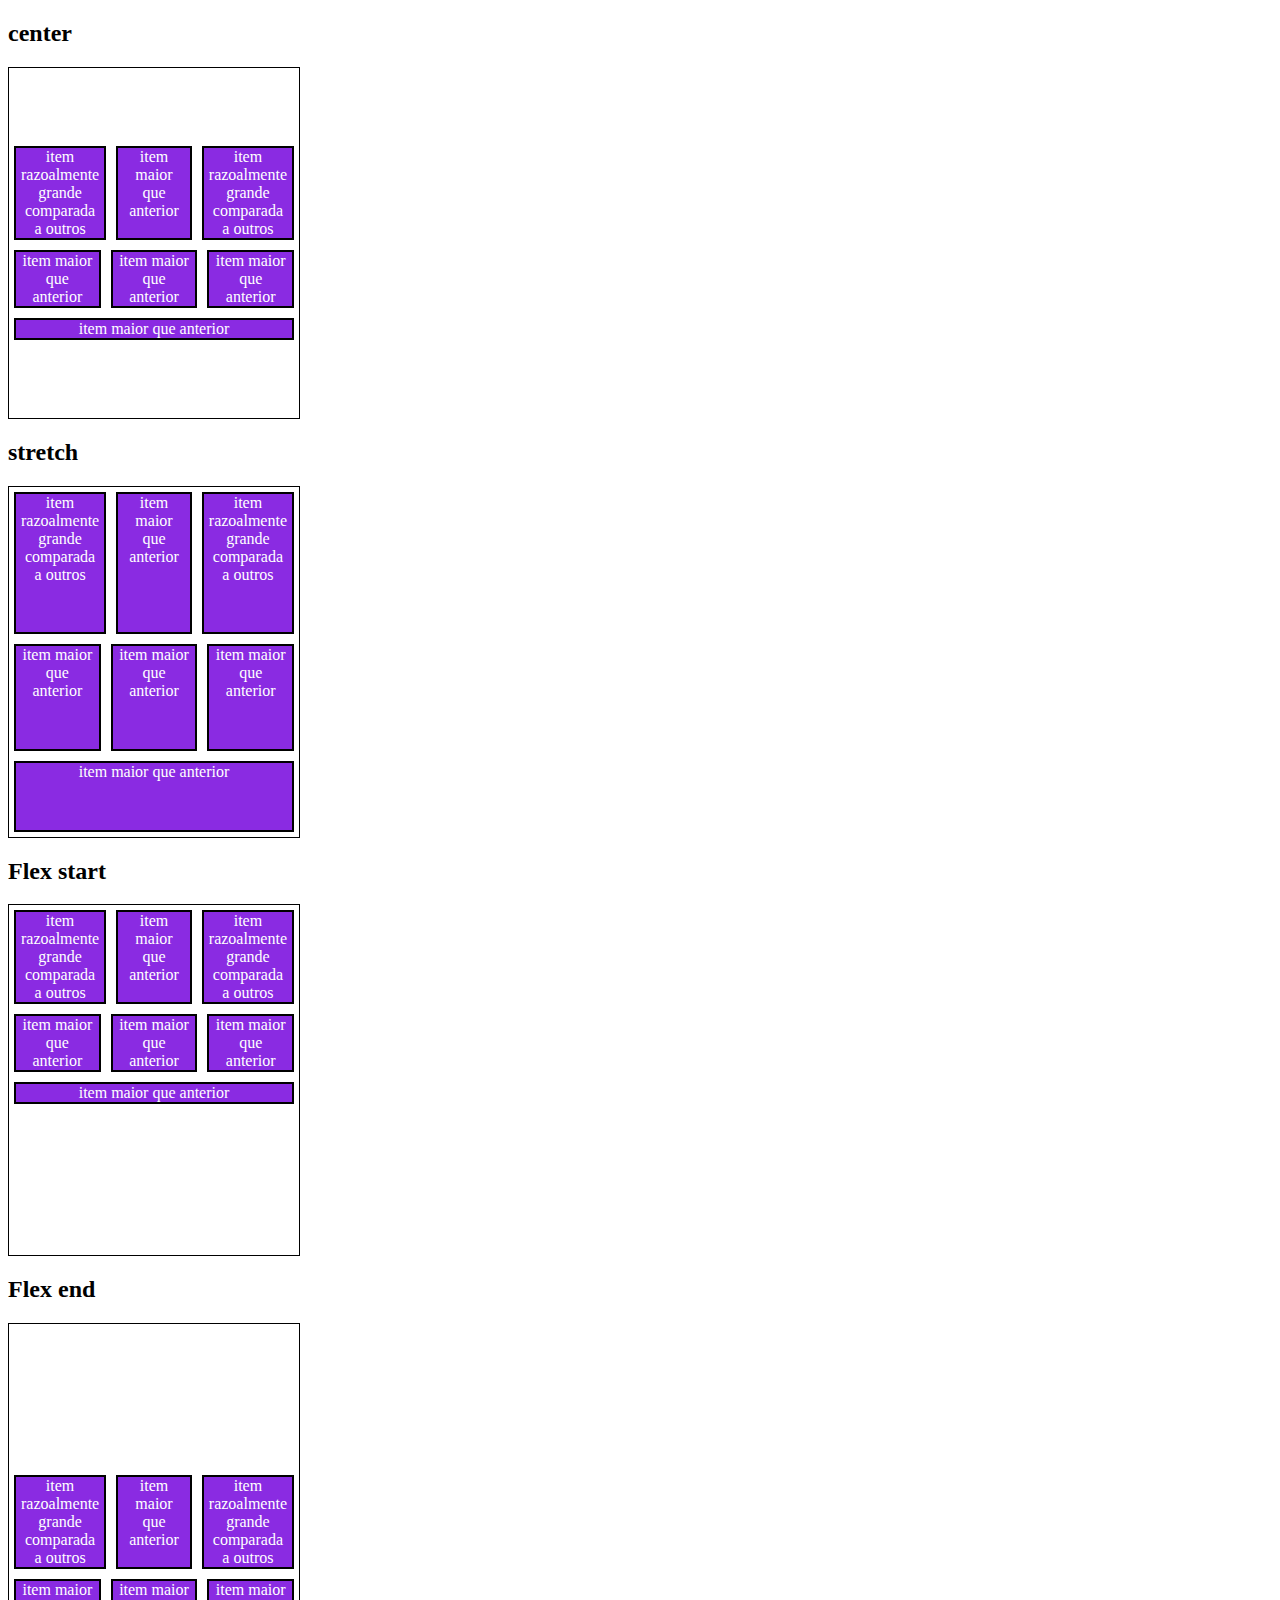
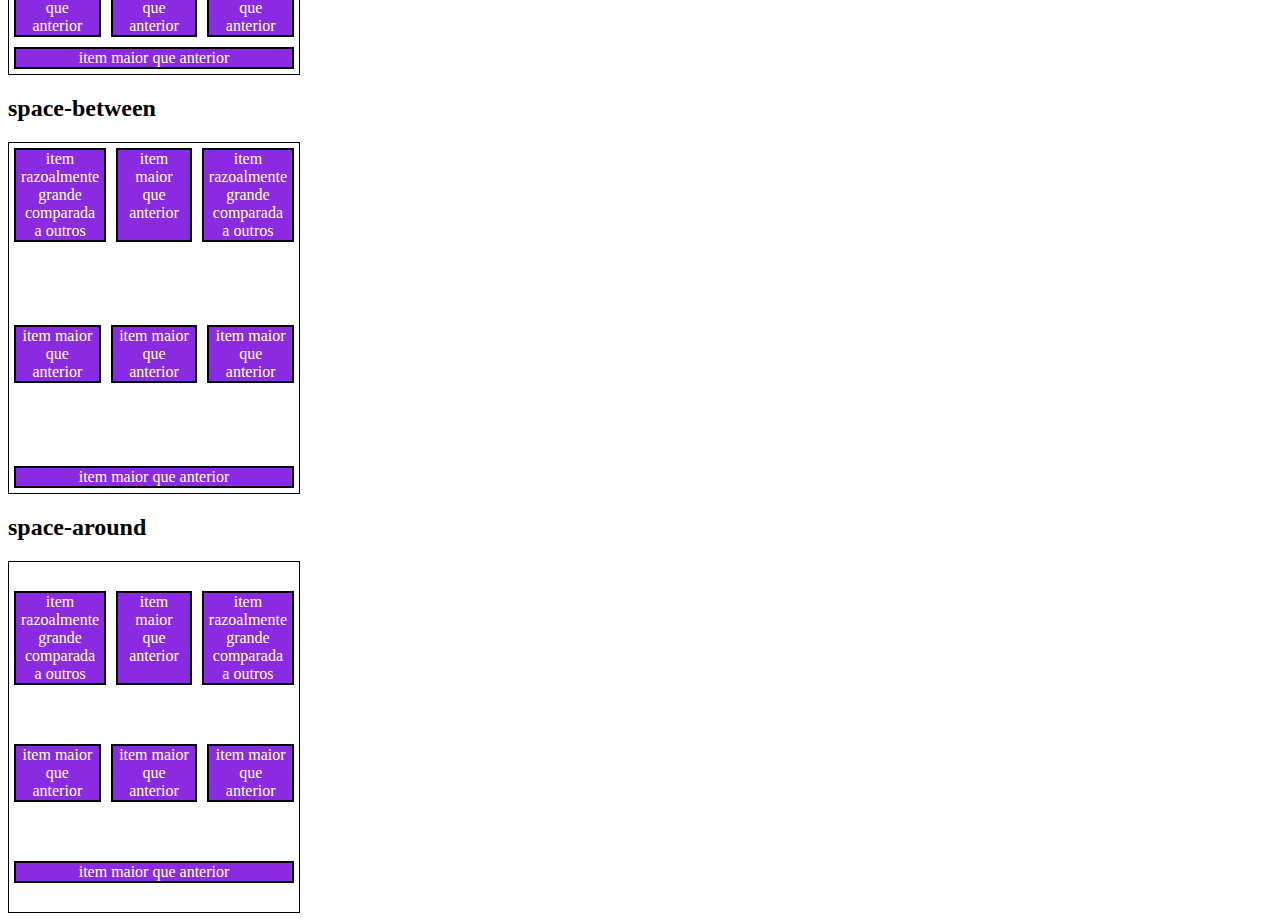
<file: CSS Flexbox/CSS FLEXBOX 7 - Align content.html>
<!DOCTYPE html>
<html lang="en">
<head>
    <meta charset="UTF-8">
    <meta http-equiv="X-UA-Compatible" content="IE=edge">
    <meta name="viewport" content="width=device-width, initial-scale=1.0">
    <title>CSS Flexbox - Align content</title>
    <style>
        .container{
            height: 350px;
            max-width: 290px;
            display: flex;
            flex-wrap: wrap;
            border: 1px solid black;
        }
        .item{
            background-color: blueviolet;
            padding: 0 5px;
            margin: 5px;
            flex: 1;
            text-align: center;
            color: white;
            border: 2px solid black;
        }
        .center{align-content: center;}
        .stretch{align-content: stretch;}      
        .start{align-content: flex-start;}
        .end{align-content: flex-end;}
        .between{align-content: space-between;}
        .around{align-content: space-around;}
    </style>
</head>
<body>
    <h2>center</h2>
    <section class="container center">
        <div class="item">item razoalmente grande comparada a outros</div>
        <div class="item">item maior que anterior</div>
        <div class="item">item razoalmente grande comparada a outros</div>
        <div class="item">item maior que anterior</div>
        <div class="item">item maior que anterior</div>
        <div class="item">item maior que anterior</div>
        <div class="item">item maior que anterior</div>
    </section>

    <h2>stretch</h2>
    <section class="container stretch">
        <div class="item">item razoalmente grande comparada a outros</div>
        <div class="item">item maior que anterior</div>
        <div class="item">item razoalmente grande comparada a outros</div>
        <div class="item">item maior que anterior</div>
        <div class="item">item maior que anterior</div>
        <div class="item">item maior que anterior</div>
        <div class="item">item maior que anterior</div>
    </section>    

    <h2>Flex start</h2>
    <section class="container start">
        <div class="item">item razoalmente grande comparada a outros</div>
        <div class="item">item maior que anterior</div>
        <div class="item">item razoalmente grande comparada a outros</div>
        <div class="item">item maior que anterior</div>
        <div class="item">item maior que anterior</div>
        <div class="item">item maior que anterior</div>
        <div class="item">item maior que anterior</div>
    </section>    
    
    <h2>Flex end</h2>
    <section class="container end">
        <div class="item">item razoalmente grande comparada a outros</div>
        <div class="item">item maior que anterior</div>
        <div class="item">item razoalmente grande comparada a outros</div>
        <div class="item">item maior que anterior</div>
        <div class="item">item maior que anterior</div>
        <div class="item">item maior que anterior</div>
        <div class="item">item maior que anterior</div>
    </section>  

    <h2>space-between</h2>
    <section class="container between">
        <div class="item">item razoalmente grande comparada a outros</div>
        <div class="item">item maior que anterior</div>
        <div class="item">item razoalmente grande comparada a outros</div>
        <div class="item">item maior que anterior</div>
        <div class="item">item maior que anterior</div>
        <div class="item">item maior que anterior</div>
        <div class="item">item maior que anterior</div>
    </section>    

    <h2>space-around</h2>
    <section class="container around">
        <div class="item">item razoalmente grande comparada a outros</div>
        <div class="item">item maior que anterior</div>
        <div class="item">item razoalmente grande comparada a outros</div>
        <div class="item">item maior que anterior</div>
        <div class="item">item maior que anterior</div>
        <div class="item">item maior que anterior</div>
        <div class="item">item maior que anterior</div>
    </section>
</body>
</html>
</file>
<file: aprendendo-Bootstrap/site criado/style.css>
body {
    font: 20px Arial, sans-serif;
}
.navbar {
    background-color: #55FC30;
}
.quem-somos {
    background-color: #2A98FF;
    color: white;
}
.margin {
    padding-top: 40px;
    padding-bottom: 50px;
}
.parceiros { 
    background-color: #FCA42C;
}
.serviços{
    background-color: #c0c0c0;
}
.footer{
    background-color: black;
    color: white;
}
</file>
